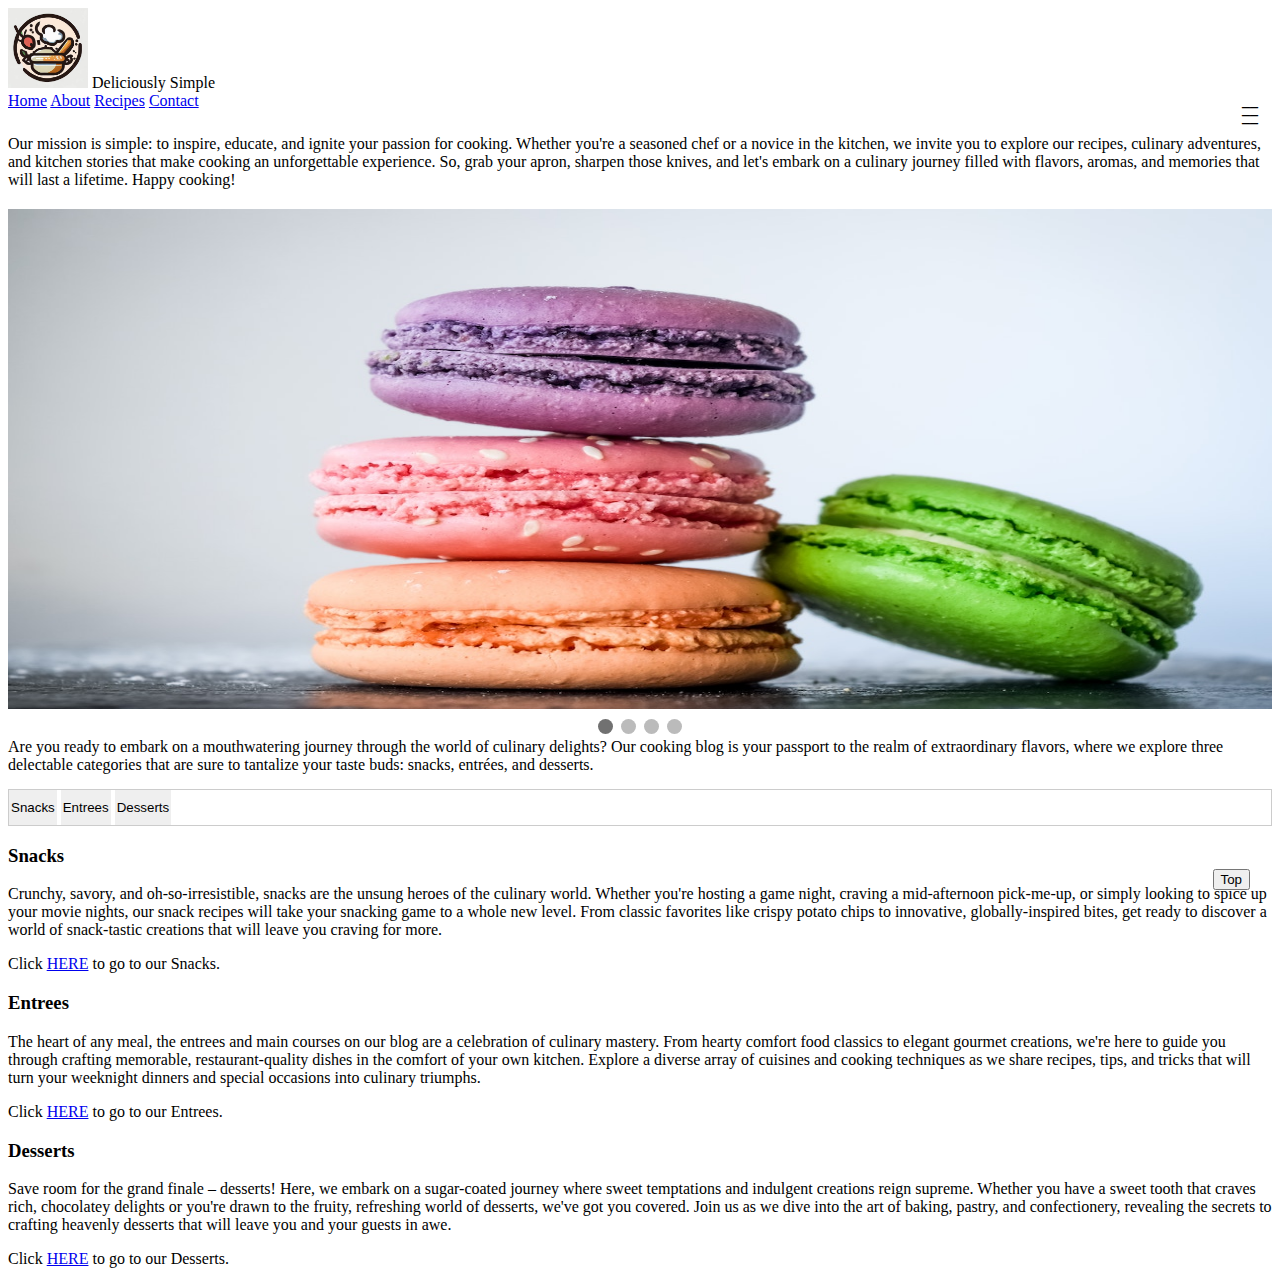
<file: Frontend-Development/JavaScript/homepage without js.html>
<html>
    <head>
        <title> Deliciously Simple </title>
        <meta charset="UTF-8">
        <meta name="viewport" content="width=device-width, initial-scale=1.0">
        <meta name="description" content="">
        <meta name="keywords" content="">
        <link rel="stylesheet" href="homepage_style.css">
        <script>
            function openContent(evt, Name) {
                
            }
        </script>
    </head>
    <body>
        <header>
            <div class="logo-container">
                <img src="cooking-logo.png" alt="Logo" width="80px" height="80px"> <span>Deliciously Simple</span>
            </div>
            <nav class="menus">
                <a href="#" class="menu-item">Home</a>
                <a href="#" class="menu-item">About</a>
                <a href="#" class="menu-item">Recipes</a>
                <a href="#" class="menu-item">Contact</a>
                <span class="navbar" onclick="hamburger_nav()">
                    <div class="hamburger-menu"> <strong>
                        <div class="bar">__</div>
                        <div class="bar">__</div>
                        <div class="bar">__</div>
                    </strong></div>
                    <ul id="nav-links">
                      <li><a href="#">Home</a></li>
                      <li><a href="#">About</a></li>
                      <li><a href="#">Recipes</a></li>
                      <li><a href="#">Contact</a></li>
                    </ul>
                </span>
            </nav>   
        </header>
        <div style="margin-top: 25px;">
            Our mission is simple: to inspire, educate, and ignite your passion for cooking. Whether you're a seasoned chef or a novice in the kitchen, we invite you to explore our recipes, culinary adventures, and kitchen stories that make cooking an unforgettable experience. So, grab your apron, sharpen those knives, and let's embark on a culinary journey filled with flavors, aromas, and memories that will last a lifetime. Happy cooking!
        </div>
        <div class="slider">
            <img src="soup.jpg" alt="Soup" id="img-1">
            <img src="snacks.jpg" alt="Snacks" id="img-2">
            <img src="main-course.jpg" alt="Main Course" id="img-3">
            <img src="dessert.jpg" alt="Dessert" id="img-4">
        </div>
        <div class="navigation-button">
            <span class="dot active" onclick="changeSlide(0)"></span>
            <span class="dot" onclick="changeSlide(1)"></span>
            <span class="dot" onclick="changeSlide(2)"></span>
            <span class="dot" onclick="changeSlide(3)"></span>
        </div>
        <script>
            
        </script>
        <div style="margin-bottom: 15px;">
            Are you ready to embark on a mouthwatering journey through the world of culinary delights? Our cooking blog is your passport to the realm of extraordinary flavors, where we explore three delectable categories that are sure to tantalize your taste buds: snacks, entrées, and desserts.
        </div>
        <!-- Tab links -->
        <div class="tab">
            <button class="tablinks" onclick="openContent(event, 'Snacks')" id="defaultOpen">Snacks</button>
            <button class="tablinks" onclick="openContent(event, 'Entrees')">Entrees</button>
            <button class="tablinks" onclick="openContent(event, 'Desserts')">Desserts</button>
        </div>
  
        <!-- Tab content -->
        <div id="Snacks" class="tabcontent">
            <h3>Snacks</h3>
            <p>Crunchy, savory, and oh-so-irresistible, snacks are the unsung heroes of the culinary world. Whether you're hosting a game night, craving a mid-afternoon pick-me-up, or simply looking to spice up your movie nights, our snack recipes will take your snacking game to a whole new level. From classic favorites like crispy potato chips to innovative, globally-inspired bites, get ready to discover a world of snack-tastic creations that will leave you craving for more.</p>
            Click <a href="#">HERE</a> to go to our Snacks.
        </div>
  
        <div id="Entrees" class="tabcontent">
            <h3>Entrees</h3>
            <p>The heart of any meal, the entrees and main courses on our blog are a celebration of culinary mastery. From hearty comfort food classics to elegant gourmet creations, we're here to guide you through crafting memorable, restaurant-quality dishes in the comfort of your own kitchen. Explore a diverse array of cuisines and cooking techniques as we share recipes, tips, and tricks that will turn your weeknight dinners and special occasions into culinary triumphs.</p>
            Click <a href="#">HERE</a> to go to our Entrees.
        </div>
  
        <div id="Desserts" class="tabcontent">
            <h3>Desserts</h3>
            <p>Save room for the grand finale – desserts! Here, we embark on a sugar-coated journey where sweet temptations and indulgent creations reign supreme. Whether you have a sweet tooth that craves rich, chocolatey delights or you're drawn to the fruity, refreshing world of desserts, we've got you covered. Join us as we dive into the art of baking, pastry, and confectionery, revealing the secrets to crafting heavenly desserts that will leave you and your guests in awe.</p>
            Click <a href="#">HERE</a> to go to our Desserts.
        </div>
        <script>
            // Get the element with id="defaultOpen" and click on it
            document.getElementById("defaultOpen").click();
        </script>
        <button onclick="topFunction()" id="myBtn">Top</button>
        <script src=""></script>
    </body>
</html>
</file>
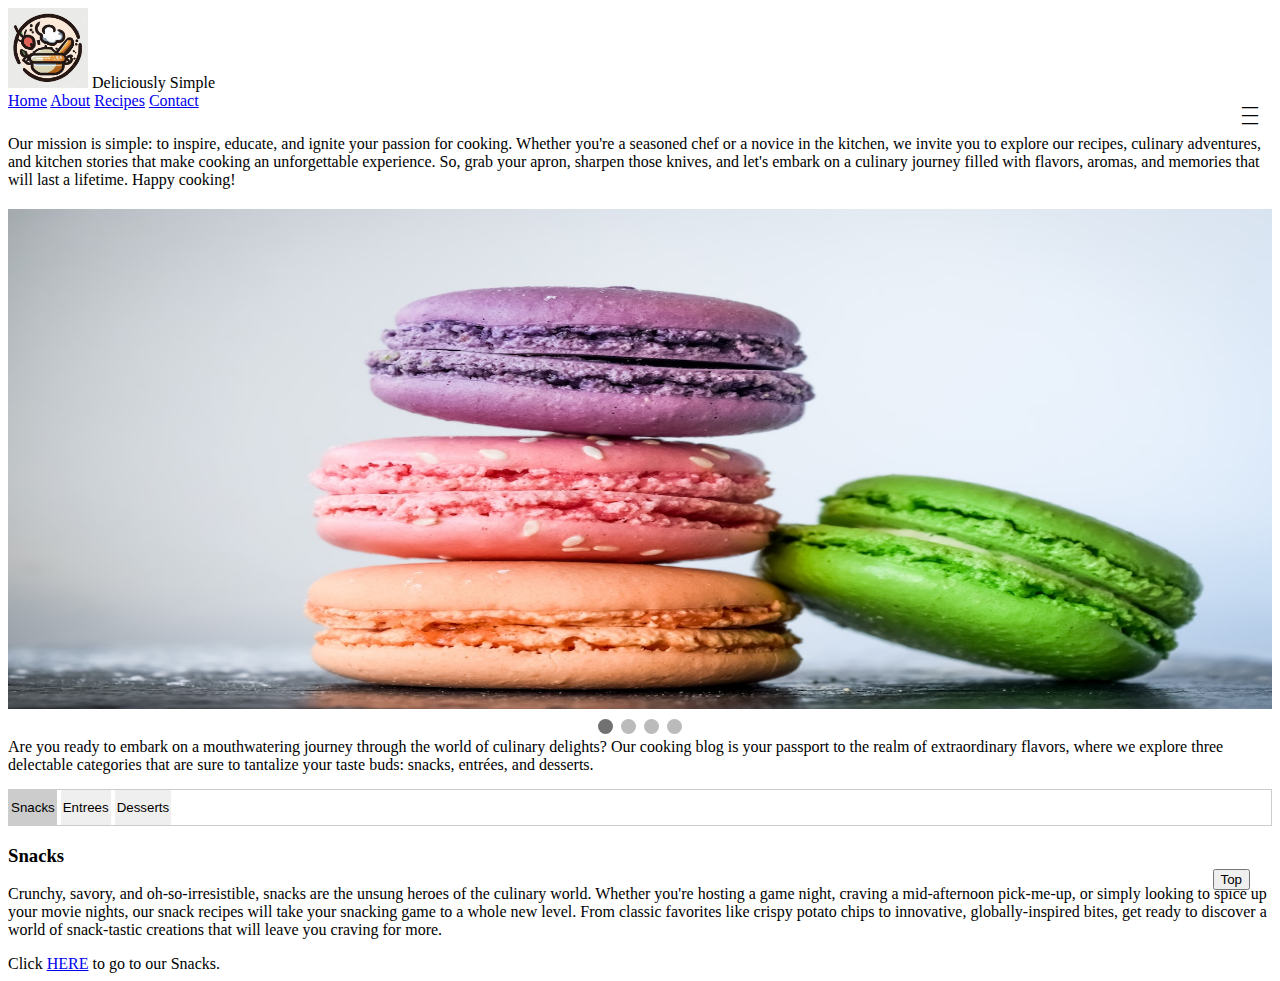
<file: Frontend-Development/JavaScript/homepage.html>
<html>
    <head>
        <title> Deliciously Simple </title>
        <meta charset="UTF-8">
        <meta name="viewport" content="width=device-width, initial-scale=1.0">
        <meta name="description" content="">
        <meta name="keywords" content="">
        <link rel="stylesheet" href="homepage_style.css">
        <script>
            function openContent(evt, Name) {
                // Declare all variables
                var i, tabcontent, tablinks;

                // Get all elements with class="tabcontent" and hide them
                tabcontent = document.getElementsByClassName("tabcontent");
                for (i = 0; i < tabcontent.length; i++) {
                    tabcontent[i].style.display = "none";
                }

                // Get all elements with class="tablinks" and remove the class "active"
                tablinks = document.getElementsByClassName("tablinks");
                for (i = 0; i < tablinks.length; i++) {
                    tablinks[i].className = tablinks[i].className.replace(" active", "");
                }

                // Show the current tab, and add an "active" class to the button that opened the tab
                document.getElementById(Name).style.display = "block";
                evt.currentTarget.className += " active";
            }
        </script>
    </head>
    <body>
        <header>
            <div class="logo-container">
                <img src="cooking-logo.png" alt="Logo" width="80px" height="80px"> <span>Deliciously Simple</span>
            </div>
            <nav class="menus">
                <a href="#" class="menu-item">Home</a>
                <a href="#" class="menu-item">About</a>
                <a href="#" class="menu-item">Recipes</a>
                <a href="#" class="menu-item">Contact</a>
                <span class="navbar" onclick="hamburger_nav()">
                    <div class="hamburger-menu"> <strong>
                        <div class="bar">__</div>
                        <div class="bar">__</div>
                        <div class="bar">__</div>
                    </strong></div>
                    <ul id="nav-links">
                      <li><a href="#">Home</a></li>
                      <li><a href="#">About</a></li>
                      <li><a href="#">Recipes</a></li>
                      <li><a href="#">Contact</a></li>
                    </ul>
                </span>
            </nav>   
        </header>
        <div style="margin-top: 25px;">
            Our mission is simple: to inspire, educate, and ignite your passion for cooking. Whether you're a seasoned chef or a novice in the kitchen, we invite you to explore our recipes, culinary adventures, and kitchen stories that make cooking an unforgettable experience. So, grab your apron, sharpen those knives, and let's embark on a culinary journey filled with flavors, aromas, and memories that will last a lifetime. Happy cooking!
        </div>
        <div class="slider">
            <img src="soup.jpg" alt="Soup" id="img-1">
            <img src="snacks.jpg" alt="Snacks" id="img-2">
            <img src="main-course.jpg" alt="Main Course" id="img-3">
            <img src="dessert.jpg" alt="Dessert" id="img-4">
        </div>
        <div class="navigation-button">
            <span class="dot active" onclick="changeSlide(0)"></span>
            <span class="dot" onclick="changeSlide(1)"></span>
            <span class="dot" onclick="changeSlide(2)"></span>
            <span class="dot" onclick="changeSlide(3)"></span>
        </div>
        <script>
            var imgs = document.querySelectorAll('.slider img');
            var dots = document.querySelectorAll('.dot');
            var currentImg = 0; // index of the first image 
            const interval = 3000; // duration(speed) of the slide in ms
            function changeSlide(n) {
                for (var i = 0; i < imgs.length; i++) { // reset
                imgs[i].style.opacity = 0;
                dots[i].className = dots[i].className.replace(' active', '');
            } 

            currentImg = (currentImg + 1) % imgs.length; // update the index number
            if (n != undefined) {
                clearInterval(timer);
                timer = setInterval(changeSlide, interval);
                currentImg = n;
            } 

            imgs[currentImg].style.opacity = 1;
            dots[currentImg].className += ' active';
            }
            var timer = setInterval(changeSlide, interval);
        </script>
        <div style="margin-bottom: 15px;">
            Are you ready to embark on a mouthwatering journey through the world of culinary delights? Our cooking blog is your passport to the realm of extraordinary flavors, where we explore three delectable categories that are sure to tantalize your taste buds: snacks, entrées, and desserts.
        </div>
        <!-- Tab links -->
        <div class="tab">
            <button class="tablinks" onclick="openContent(event, 'Snacks')" id="defaultOpen">Snacks</button>
            <button class="tablinks" onclick="openContent(event, 'Entrees')">Entrees</button>
            <button class="tablinks" onclick="openContent(event, 'Desserts')">Desserts</button>
        </div>
  
        <!-- Tab content -->
        <div id="Snacks" class="tabcontent">
            <h3>Snacks</h3>
            <p>Crunchy, savory, and oh-so-irresistible, snacks are the unsung heroes of the culinary world. Whether you're hosting a game night, craving a mid-afternoon pick-me-up, or simply looking to spice up your movie nights, our snack recipes will take your snacking game to a whole new level. From classic favorites like crispy potato chips to innovative, globally-inspired bites, get ready to discover a world of snack-tastic creations that will leave you craving for more.</p>
            Click <a href="#">HERE</a> to go to our Snacks.
        </div>
  
        <div id="Entrees" class="tabcontent">
            <h3>Entrees</h3>
            <p>The heart of any meal, the entrees and main courses on our blog are a celebration of culinary mastery. From hearty comfort food classics to elegant gourmet creations, we're here to guide you through crafting memorable, restaurant-quality dishes in the comfort of your own kitchen. Explore a diverse array of cuisines and cooking techniques as we share recipes, tips, and tricks that will turn your weeknight dinners and special occasions into culinary triumphs.</p>
            Click <a href="#">HERE</a> to go to our Entrees.
        </div>
  
        <div id="Desserts" class="tabcontent">
            <h3>Desserts</h3>
            <p>Save room for the grand finale – desserts! Here, we embark on a sugar-coated journey where sweet temptations and indulgent creations reign supreme. Whether you have a sweet tooth that craves rich, chocolatey delights or you're drawn to the fruity, refreshing world of desserts, we've got you covered. Join us as we dive into the art of baking, pastry, and confectionery, revealing the secrets to crafting heavenly desserts that will leave you and your guests in awe.</p>
            Click <a href="#">HERE</a> to go to our Desserts.
        </div>
        <script>
            // Get the element with id="defaultOpen" and click on it
            document.getElementById("defaultOpen").click();
        </script>
        <button onclick="topFunction()" id="myBtn">Top</button>
        <script src="homepage_js.js"></script>
    </body>
</html>
</file>
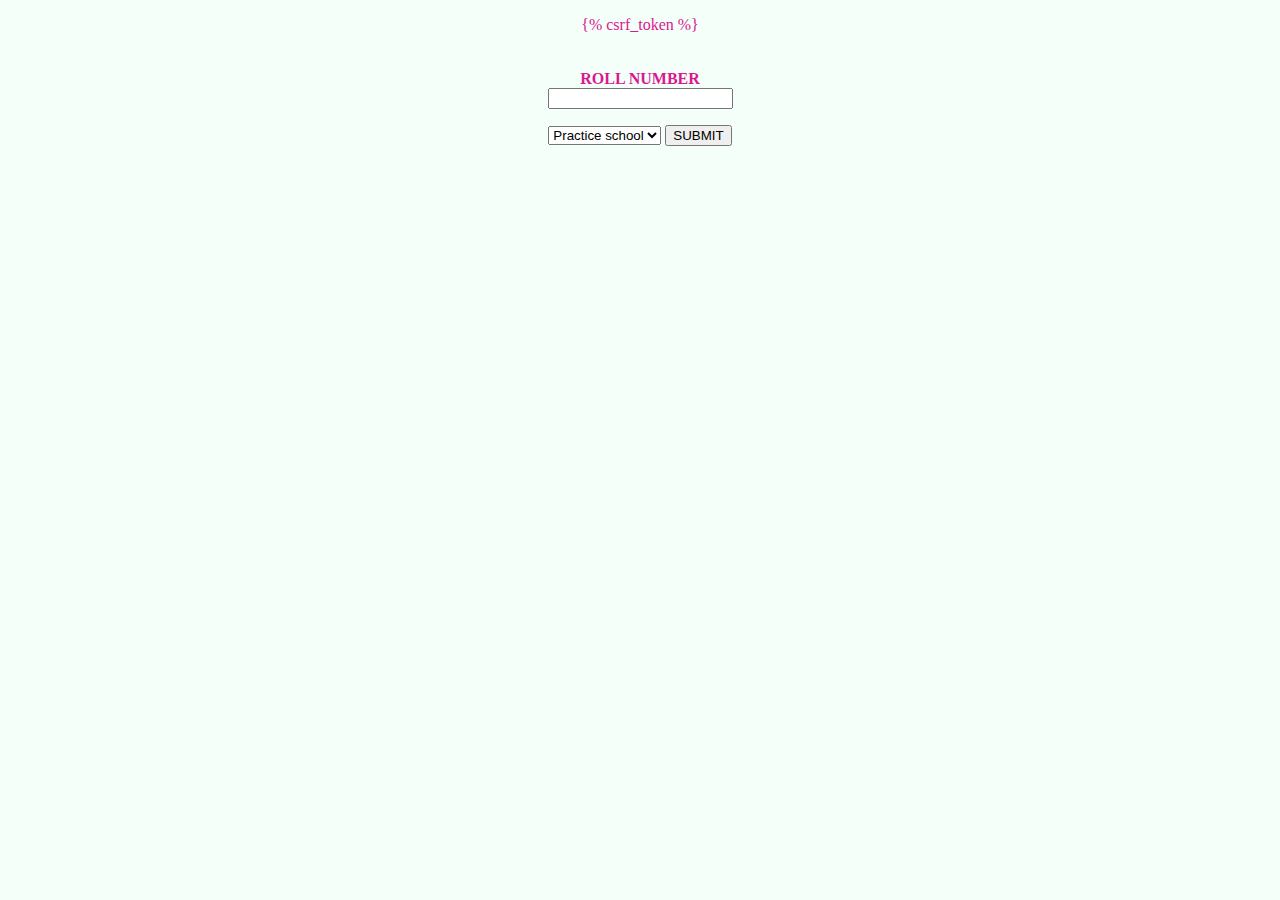
<file: Backend-Development/Django/proj/templates/pg.html>
<!DOCTYPE html>

<html lang="en" xmlns="http://www.w3.org/1999/xhtml">
<style>
    .center {
        margin: auto;
        width: 60%;
        border: 3px solid #DB1792;
        padding: 10px;
    }
</style>
 
<body style="color: #DB1792; background-color: mintcream">
    <center>
        <p><p><p>

                  <form method=POST action=result>{% csrf_token %}
                      <br><br><br>

                      <b>ROLL NUMBER</b><br>
                      <input type=text name=roll><br><p>
                          <select name="dropdown1">
                              <option value="ps">Practice school</option>
                              <option value="ts">Thesis</option>
                          </select>
                          <input type="submit" value="SUBMIT">
                  </form>
    </center>
</body>

</html>
</file>
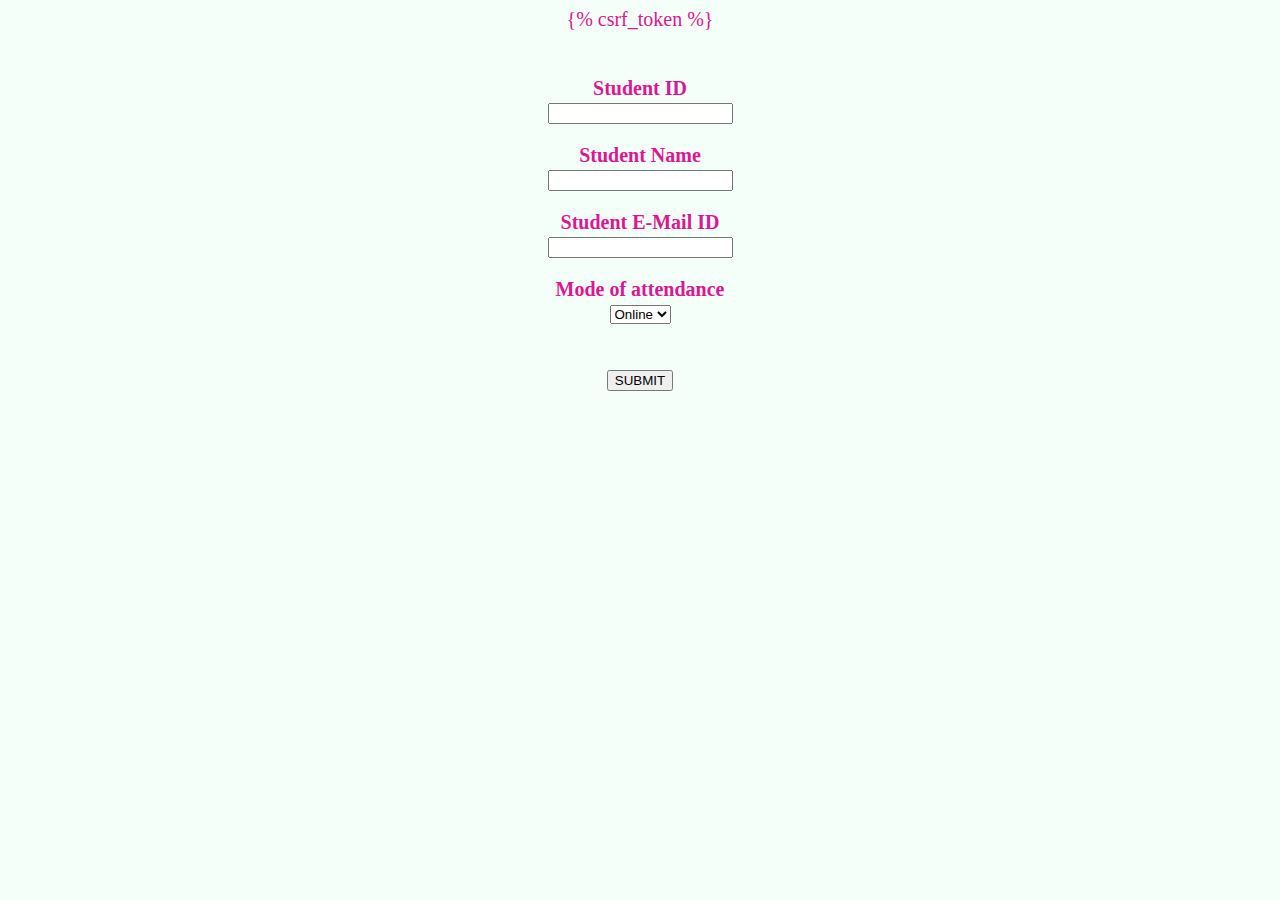
<file: Backend-Development/Django/proj/templates/reg_form.html>
<!DOCTYPE html>

<html lang="en" xmlns="http://www.w3.org/1999/xhtml">
<head>
    <meta charset="utf-8" />
    <title>Workshop Registration</title>
</head>
<body style="color: #DB1792; background-color: mintcream; font-size: 20px;" > 
    <center>
        <form method=POST action=regcsv>
            {% csrf_token %}
            <br><br><br>

            <b>Student ID</b><br>
            <input type=text name=s_id><br><p>
            <p>
                <b>Student Name</b><br>
                <input type=text name=s_name><br>
            <p><p>
                <b>Student E-Mail ID</b><br>
                <input type=text name=s_mail><br>
            <p><p>
                <b>Mode of attendance</b><br>

                <select name="online">
                    <option value="on">Online</option>
                    <option value="off">Offline</option>
                </select>

            <p>
                <br>
                <input type="submit" value="SUBMIT">
        </form>
    </center>
</body>
</html>
</file>
<file: Frontend-Development/JavaScript/homepage_style.css>
.hamburger-menu {
    float: right;
    display: flex;
    flex-direction: column;
}

.bar {
    width: 30px;
    height: 8px;
    font-weight: 700;
}

#nav-links {
    text-align: center;
    list-style: none;
    padding: 10px 10px;
    margin: 5px;
    display: none;
}

.slider {
    width: 100%;
    height: 510px;
    position: relative;
    margin-top: 20px;
}
  
  .slider img {
    width: 100%;
    height: 500px ;
    position: absolute;
  }

.navigation-button {
    text-align: center;
    position: relative;
}
  
.dot {
    height: 15px;
    width: 15px;
    margin: 0 2px;
    background-color: #bbb;
    border-radius: 50%;
    display: inline-block;
}
  
  .active, .dot:hover {
    background-color: #717171;
  }

.tab {
    overflow: hidden;
    border: 1px solid #ccc;
}

.tab button {
  padding: 10px 2px 10px;
  border:none;
}

.tab button:hover {
  background-color: #ddd;
}
  
.tab button.active {
  background-color: #ccc;
}

#myBtn {
  position: fixed;
  bottom: 10px; 
  right: 30px;
  z-index: 20;
}

#myBtn:hover {
  background-color: #555; /* Add a dark-grey background on hover */
}
</file>
